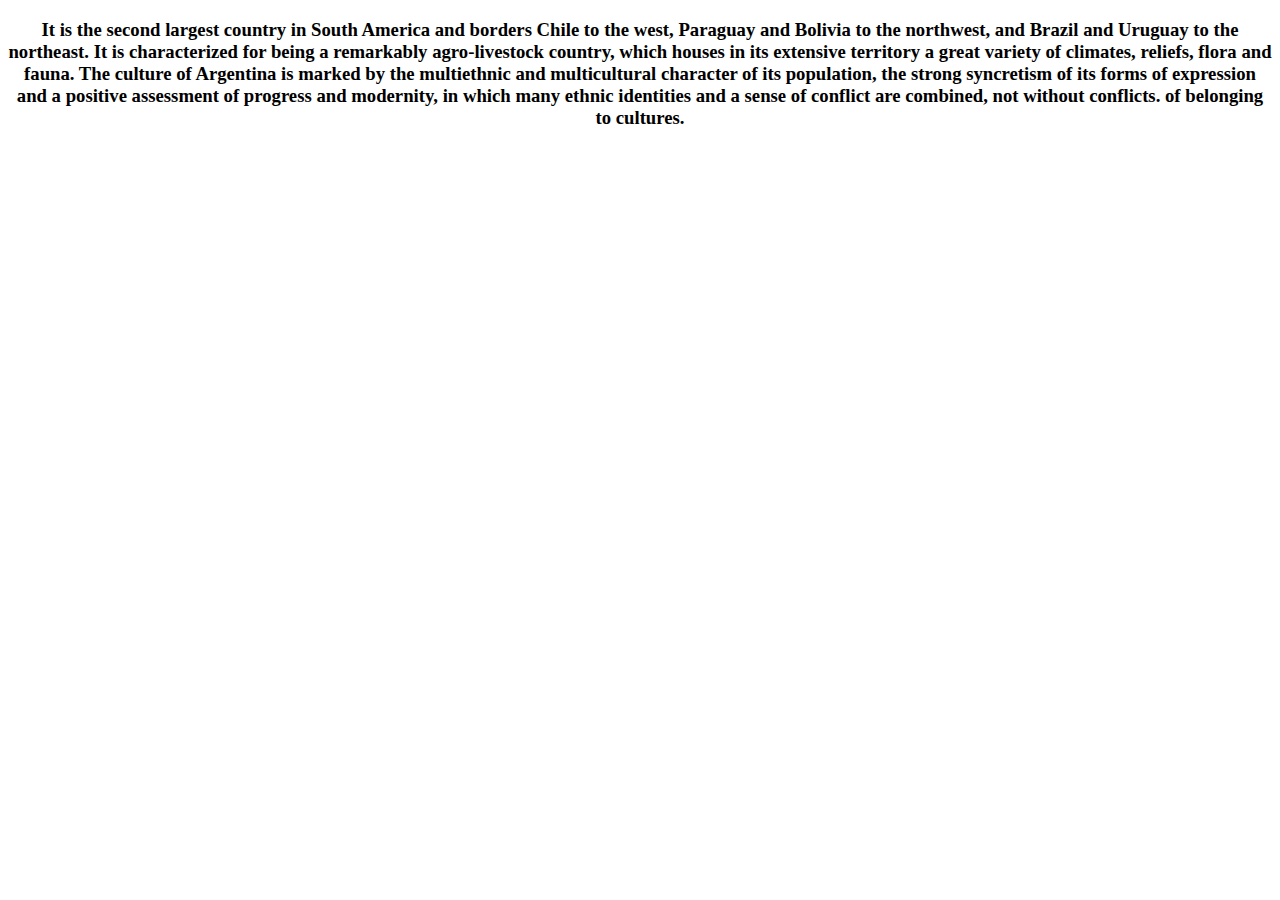
<file: argentinalista.html>
<!doctype html>
<html>
<head>
<meta charset="utf-8">
<link href="/css/juanastyle.css">
<title>argentinalista</title>
</head>

<body>
<center> 
<h3>It is the second largest country in South America and borders Chile to the west, Paraguay and Bolivia to the northwest, and Brazil and Uruguay to the northeast. It is characterized for being a remarkably agro-livestock country, which houses in its extensive territory a great variety of climates, reliefs, flora and fauna. The culture of Argentina is marked by the multiethnic and multicultural character of its population, the strong syncretism of its forms of expression and a positive assessment of progress and modernity, in which many ethnic identities and a sense of conflict are combined, not without conflicts. of belonging to cultures.
</h3>
</center>
</body>
</html>
</file>
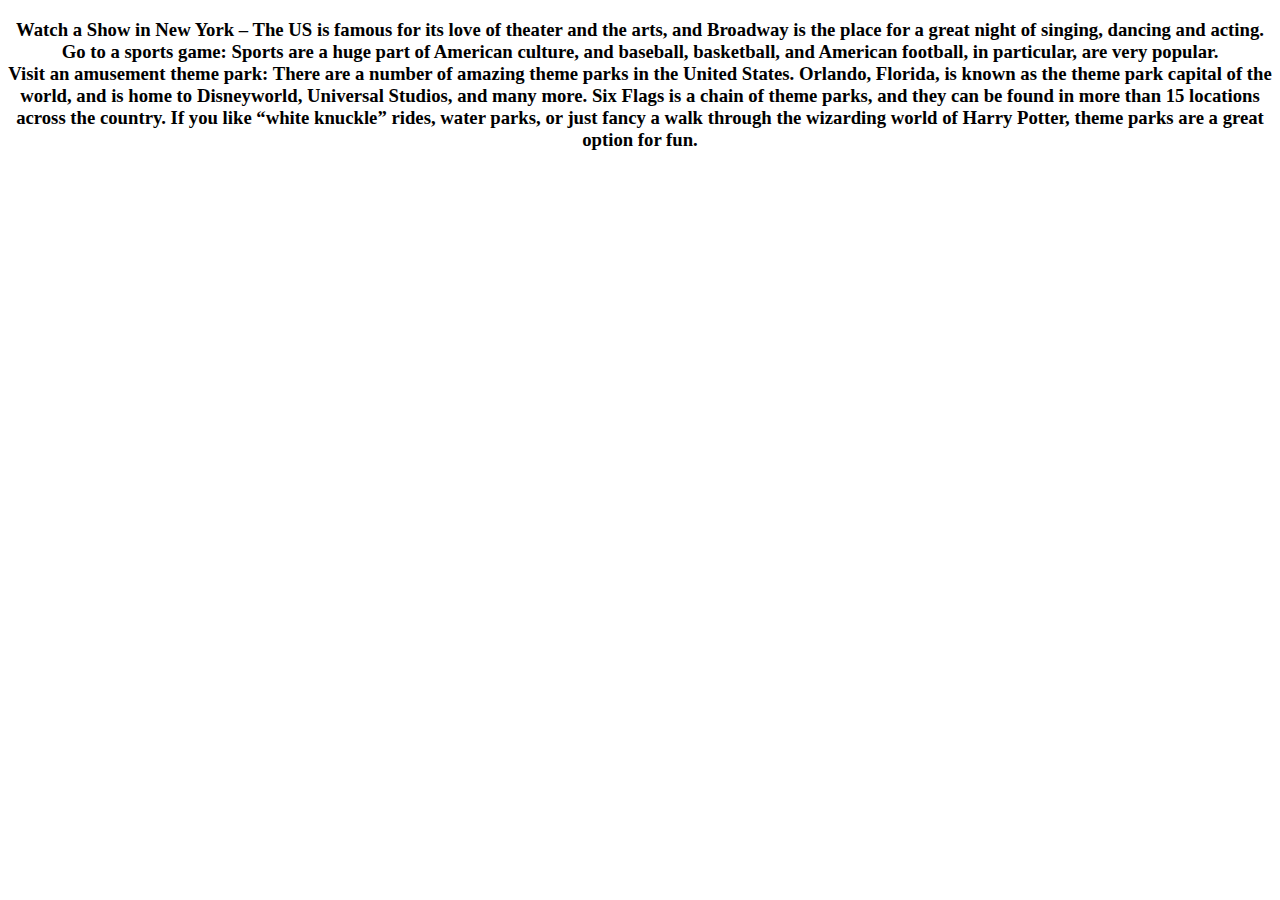
<file: estadosunidoslista.html>
<!doctype html>
<html>
<head>
<meta charset="utf-8">
<link href="/css/juanastyle.css">
<title>estadosunidoslista</title>
</head>

<body>
<center> 
<h3> 
<li>
 Watch a Show in New York – The US is famous for its love of theater and the arts, and Broadway is the place for a great night of singing, dancing and acting.</li>

<li> 
Go to a sports game: Sports are a huge part of American culture, and baseball, basketball, and American football, in particular, are very popular.</li> 

<li> 
Visit an amusement theme park: There are a number of amazing theme parks in the United States. Orlando, Florida, is known as the theme park capital of the world, and is home to Disneyworld, Universal Studios, and many more. Six Flags is a chain of theme parks, and they can be found in more than 15 locations across the country. If you like “white knuckle” rides, water parks, or just fancy a walk through the wizarding world of Harry Potter, theme parks are a great option for fun. </li>

</h3>
</center>
</body>
</html>
</file>
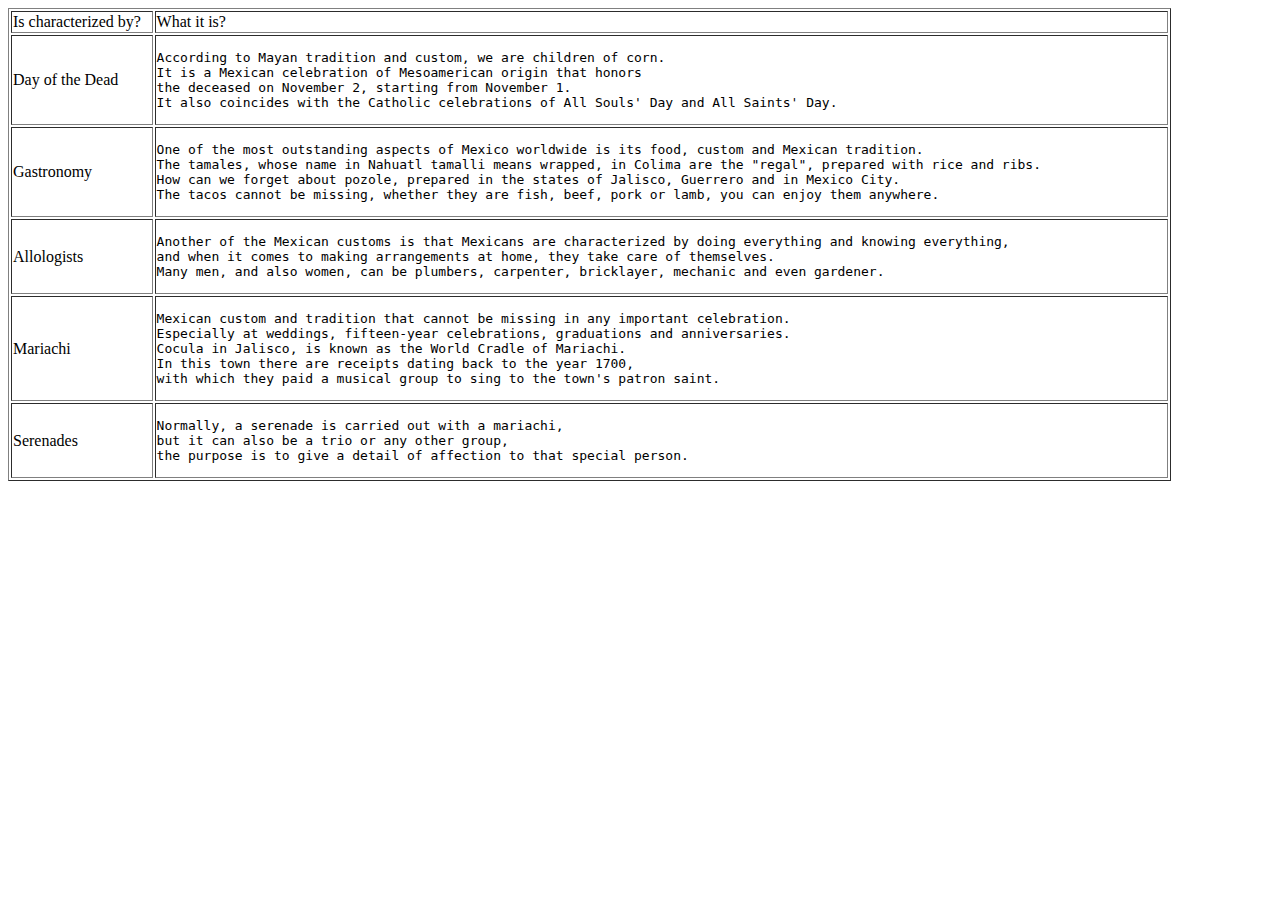
<file: tablamexico.html>
<!doctype html>
<html>
<head>
<meta charset="utf-8">
<link href="/css/juanastyle.css">
<title>tablamexico</title>
</head>

<table width="92%" height="202" border="1">
  <tbody>
    <tr>
      <td width="124">Is characterized by?</td>
      <td width="912">What it is?</td>
    </tr>
    <tr>
      <td> Day of the Dead</td>
      <td><pre data-placeholder="Traducción" id="tw-target-text" dir="ltr"><span lang="en">According to Mayan tradition and custom, we are children of corn.<br>It is a Mexican celebration of Mesoamerican origin that honors
the deceased on November 2, starting from November 1.<br>It also coincides with the Catholic celebrations of All Souls' Day and All Saints' Day.</span></pre></td>
    </tr>
    <tr>
      <td>Gastronomy</td>
      <td><pre data-placeholder="Traducción" id="tw-target-text2" dir="ltr"><span lang="en">One of the most outstanding aspects of Mexico worldwide is its food, custom and Mexican tradition.
The tamales, whose name in Nahuatl tamalli means wrapped, in Colima are the "regal", prepared with rice and ribs.
How can we forget about pozole, prepared in the states of Jalisco, Guerrero and in Mexico City.
The tacos cannot be missing, whether they are fish, beef, pork or lamb, you can enjoy them anywhere.</span></pre></td>
    </tr>
    <tr>
      <td>Allologists</td>
      <td><pre data-placeholder="Traducción" id="tw-target-text3" dir="ltr"><span lang="en">Another of the Mexican customs is that Mexicans are characterized by doing everything and knowing everything,
and when it comes to making arrangements at home, they take care of themselves.
Many men, and also women, can be plumbers, carpenter, bricklayer, mechanic and even gardener.</span></pre></td>
    </tr>
    <tr>
      <td>Mariachi</td>
      <td><pre data-placeholder="Traducción" id="tw-target-text4" dir="ltr"><span lang="en">Mexican custom and tradition that cannot be missing in any important celebration.
Especially at weddings, fifteen-year celebrations, graduations and anniversaries.
Cocula in Jalisco, is known as the World Cradle of Mariachi.
In this town there are receipts dating back to the year 1700,
with which they paid a musical group to sing to the town's patron saint.</span></pre></td>
    </tr>
    <tr>
      <td>Serenades</td>
      <td><pre data-placeholder="Traducción" id="tw-target-text5" dir="ltr"><span lang="en">Normally, a serenade is carried out with a mariachi,
but it can also be a trio or any other group,
the purpose is to give a detail of affection to that special person.</span></pre></td>
    </tr>
  </tbody>
</table>

<body>
</body>
</html>
</file>
